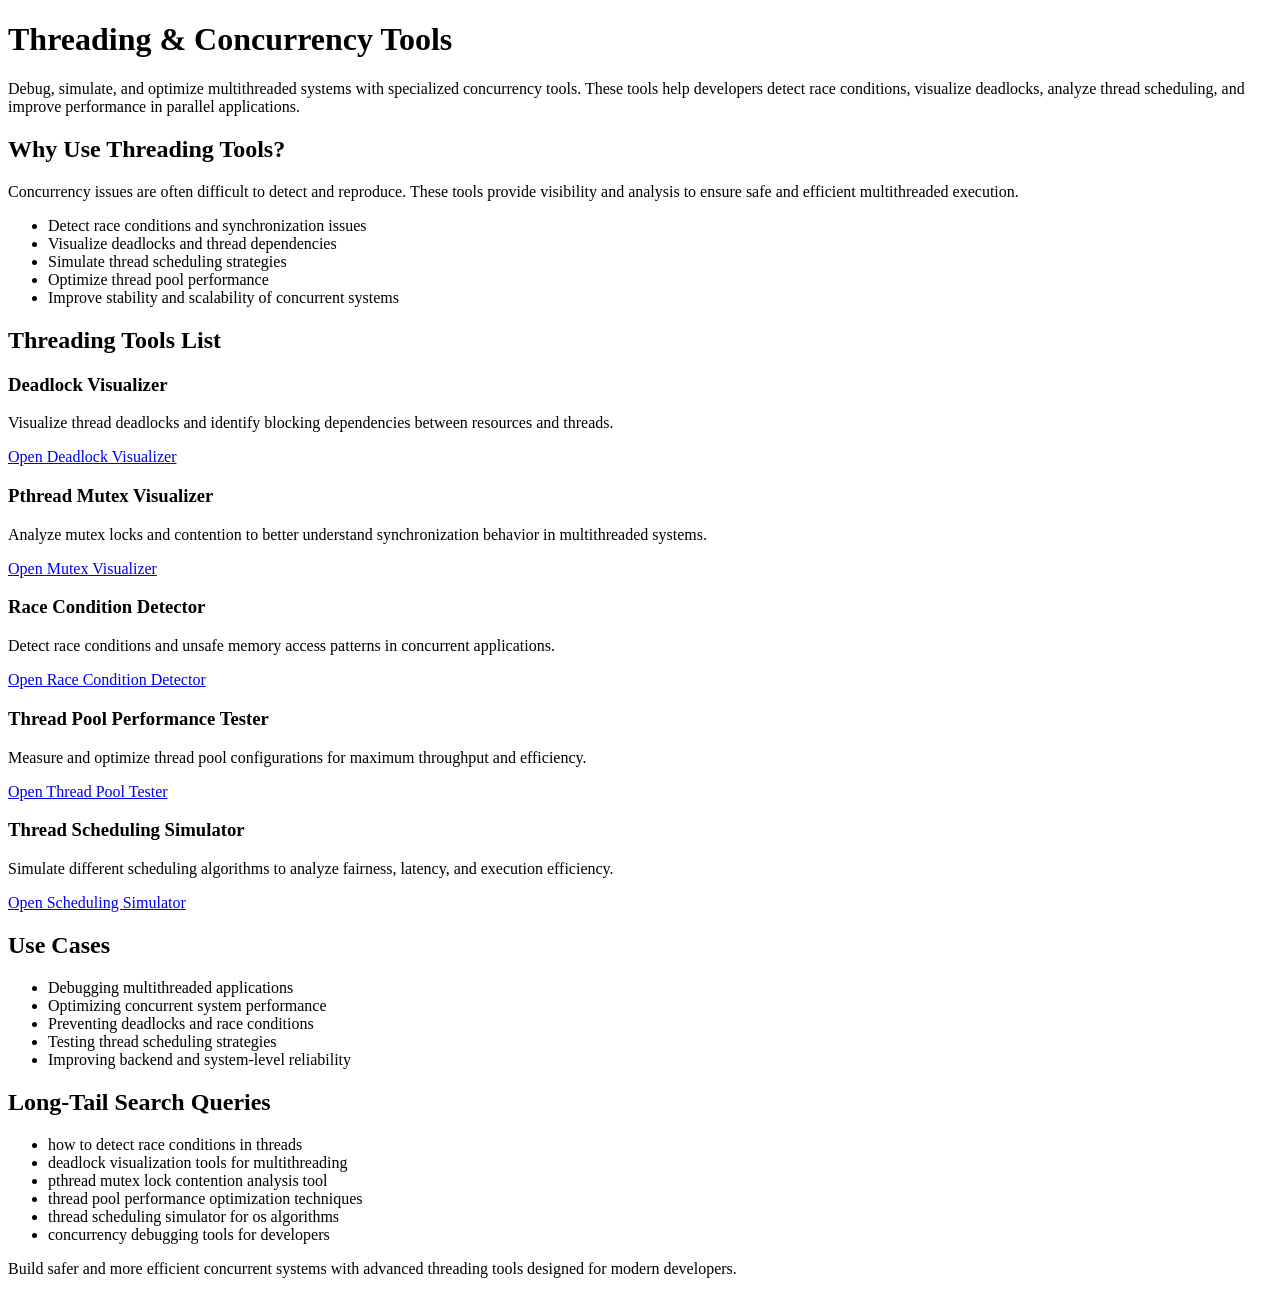
<file: index.html>
<!DOCTYPE html>
<html lang="en">
<head>
    <meta charset="UTF-8">
    <meta name="viewport" content="width=device-width, initial-scale=1.0">

    <!-- Google Verification -->
    <meta name="google-site-verification" content="PkLa_ViOo6FAHpvh8SacceMb95o9tePRdrqLNBz9X1M" />

    <!-- SEO Meta -->
    <title>Threading & Concurrency Tools for Debugging, Simulation and Performance Optimization</title>
    <meta name="description" content="Advanced threading tools to detect race conditions, visualize deadlocks, simulate scheduling, and test thread pool performance. Optimize multithreaded applications efficiently.">

    <!-- Keywords -->
    <meta name="keywords" content="threading tools, race condition detector threads, deadlock visualizer tool, pthread mutex visualizer, thread pool performance tester, thread scheduling simulator, concurrency debugging tools">

</head>

<body>

<header>
    <h1>Threading & Concurrency Tools</h1>
    <p>
        Debug, simulate, and optimize multithreaded systems with specialized concurrency tools. 
        These tools help developers detect race conditions, visualize deadlocks, analyze thread scheduling, 
        and improve performance in parallel applications.
    </p>
</header>

<section>
    <h2>Why Use Threading Tools?</h2>
    <p>
        Concurrency issues are often difficult to detect and reproduce. 
        These tools provide visibility and analysis to ensure safe and efficient multithreaded execution.
    </p>
    <ul>
        <li>Detect race conditions and synchronization issues</li>
        <li>Visualize deadlocks and thread dependencies</li>
        <li>Simulate thread scheduling strategies</li>
        <li>Optimize thread pool performance</li>
        <li>Improve stability and scalability of concurrent systems</li>
    </ul>
</section>

<section>
    <h2>Threading Tools List</h2>

    <article>
        <h3>Deadlock Visualizer</h3>
        <p>
            Visualize thread deadlocks and identify blocking dependencies between resources and threads.
        </p>
        <a href="/threads-tools/deadlock-visualizer-threads">Open Deadlock Visualizer</a>
    </article>

    <article>
        <h3>Pthread Mutex Visualizer</h3>
        <p>
            Analyze mutex locks and contention to better understand synchronization behavior in multithreaded systems.
        </p>
        <a href="/threads-tools/pthread-mutex-visualizer">Open Mutex Visualizer</a>
    </article>

    <article>
        <h3>Race Condition Detector</h3>
        <p>
            Detect race conditions and unsafe memory access patterns in concurrent applications.
        </p>
        <a href="/threads-tools/race-condition-detector-threads">Open Race Condition Detector</a>
    </article>

    <article>
        <h3>Thread Pool Performance Tester</h3>
        <p>
            Measure and optimize thread pool configurations for maximum throughput and efficiency.
        </p>
        <a href="/threads-tools/thread-pool-performance-tester">Open Thread Pool Tester</a>
    </article>

    <article>
        <h3>Thread Scheduling Simulator</h3>
        <p>
            Simulate different scheduling algorithms to analyze fairness, latency, and execution efficiency.
        </p>
        <a href="/threads-tools/thread-scheduling-simulator">Open Scheduling Simulator</a>
    </article>

</section>

<section>
    <h2>Use Cases</h2>
    <ul>
        <li>Debugging multithreaded applications</li>
        <li>Optimizing concurrent system performance</li>
        <li>Preventing deadlocks and race conditions</li>
        <li>Testing thread scheduling strategies</li>
        <li>Improving backend and system-level reliability</li>
    </ul>
</section>

<section>
    <h2>Long-Tail Search Queries</h2>
    <ul>
        <li>how to detect race conditions in threads</li>
        <li>deadlock visualization tools for multithreading</li>
        <li>pthread mutex lock contention analysis tool</li>
        <li>thread pool performance optimization techniques</li>
        <li>thread scheduling simulator for os algorithms</li>
        <li>concurrency debugging tools for developers</li>
    </ul>
</section>

<footer>
    <p>
        Build safer and more efficient concurrent systems with advanced threading tools designed for modern developers.
    </p>
</footer>

</body>
</html>
</file>
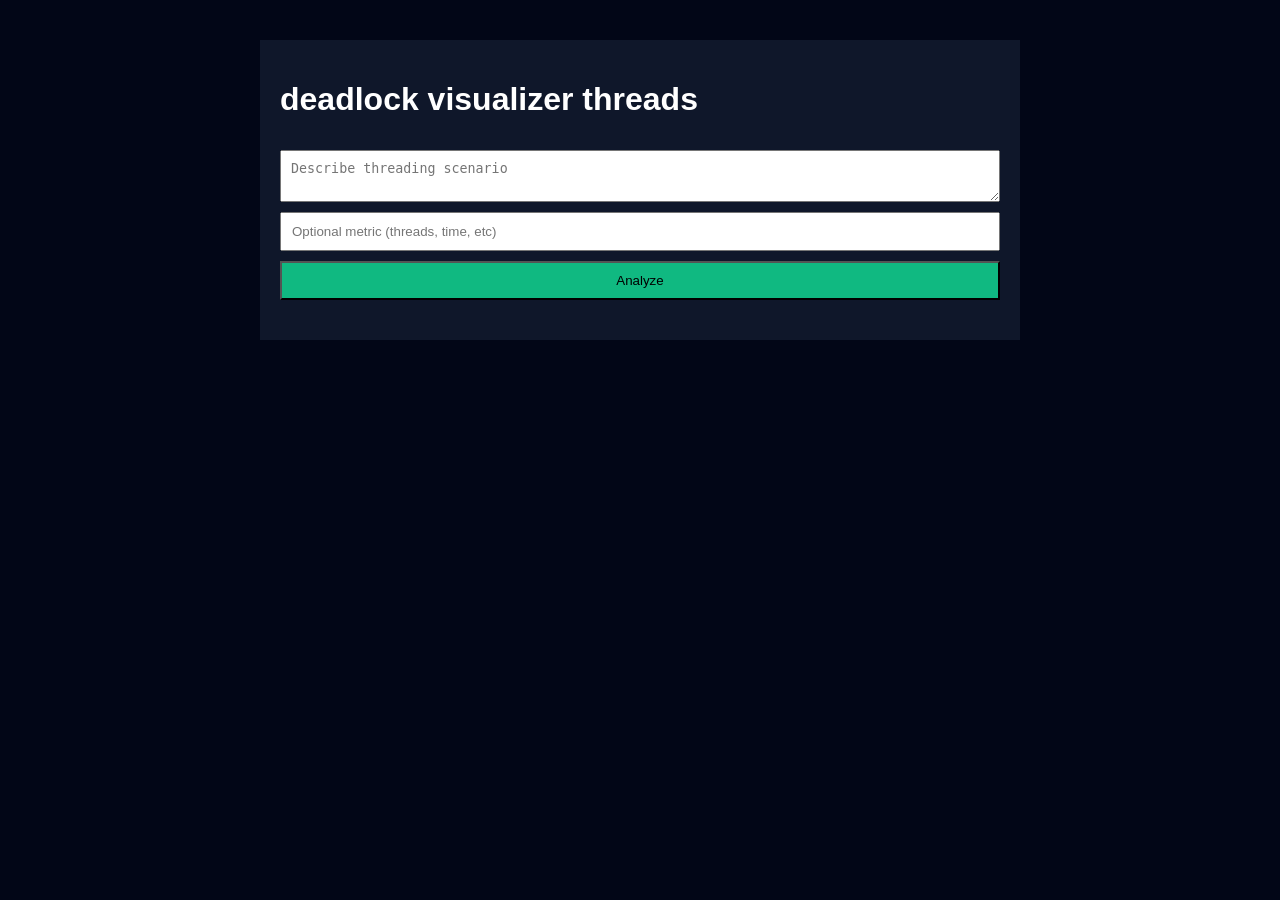
<file: deadlock-visualizer-threads/index.html>
<html><head><meta charset='UTF-8'><title>deadlock visualizer threads</title>
<link rel='stylesheet' href='styles.css'></head>
<body><div class='container'>
<h1>deadlock visualizer threads</h1>
<textarea id='input' placeholder='Describe threading scenario'></textarea>
<input id='value' placeholder='Optional metric (threads, time, etc)'>
<button onclick='run()'>Analyze</button>
<div id='res' class='result'></div>
</div><script src='script.js'></script></body></html>
</file>
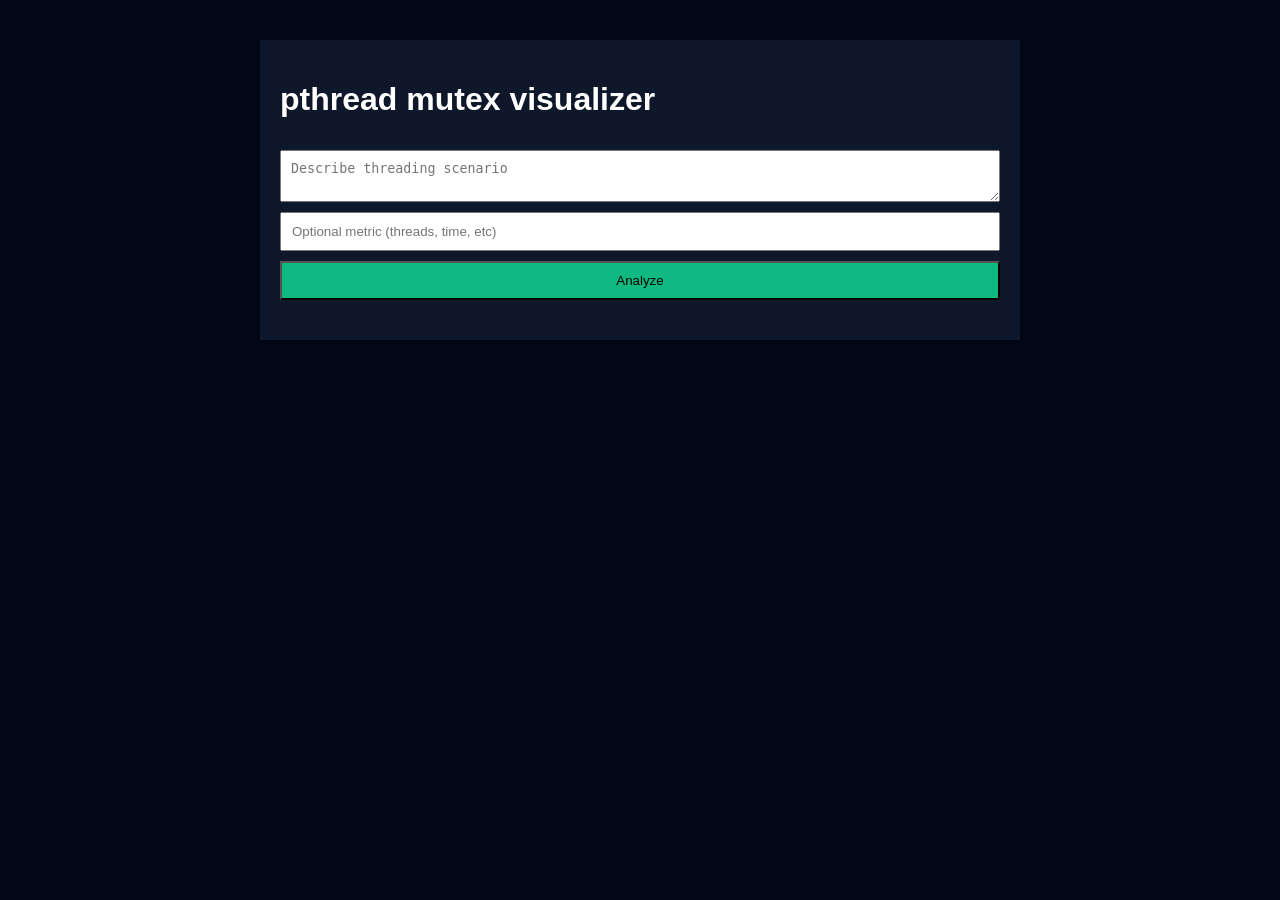
<file: pthread-mutex-visualizer/index.html>
<html><head><meta charset='UTF-8'><title>pthread mutex visualizer</title>
<link rel='stylesheet' href='styles.css'></head>
<body><div class='container'>
<h1>pthread mutex visualizer</h1>
<textarea id='input' placeholder='Describe threading scenario'></textarea>
<input id='value' placeholder='Optional metric (threads, time, etc)'>
<button onclick='run()'>Analyze</button>
<div id='res' class='result'></div>
</div><script src='script.js'></script></body></html>
</file>
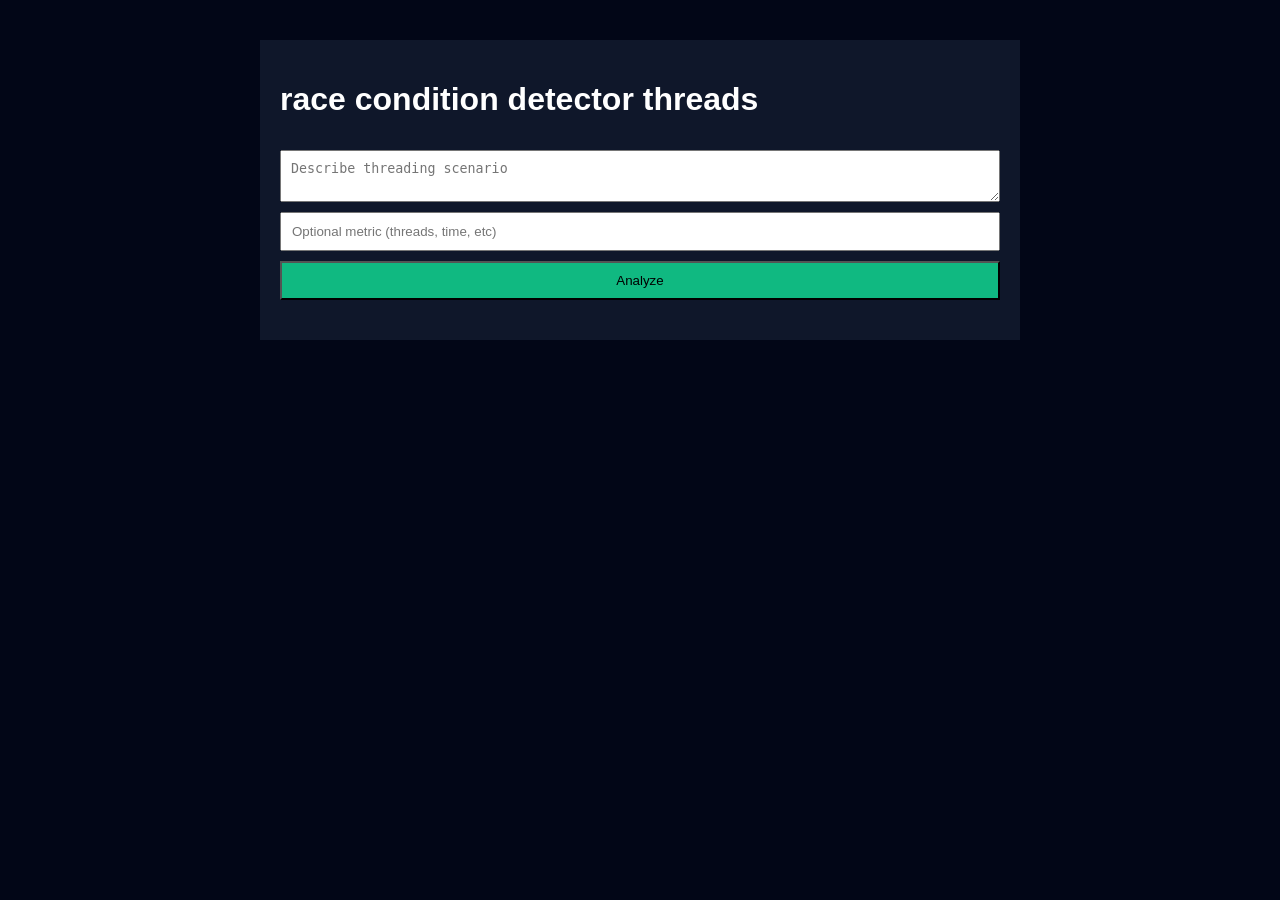
<file: race-condition-detector-threads/index.html>
<html><head><meta charset='UTF-8'><title>race condition detector threads</title>
<link rel='stylesheet' href='styles.css'></head>
<body><div class='container'>
<h1>race condition detector threads</h1>
<textarea id='input' placeholder='Describe threading scenario'></textarea>
<input id='value' placeholder='Optional metric (threads, time, etc)'>
<button onclick='run()'>Analyze</button>
<div id='res' class='result'></div>
</div><script src='script.js'></script></body></html>
</file>
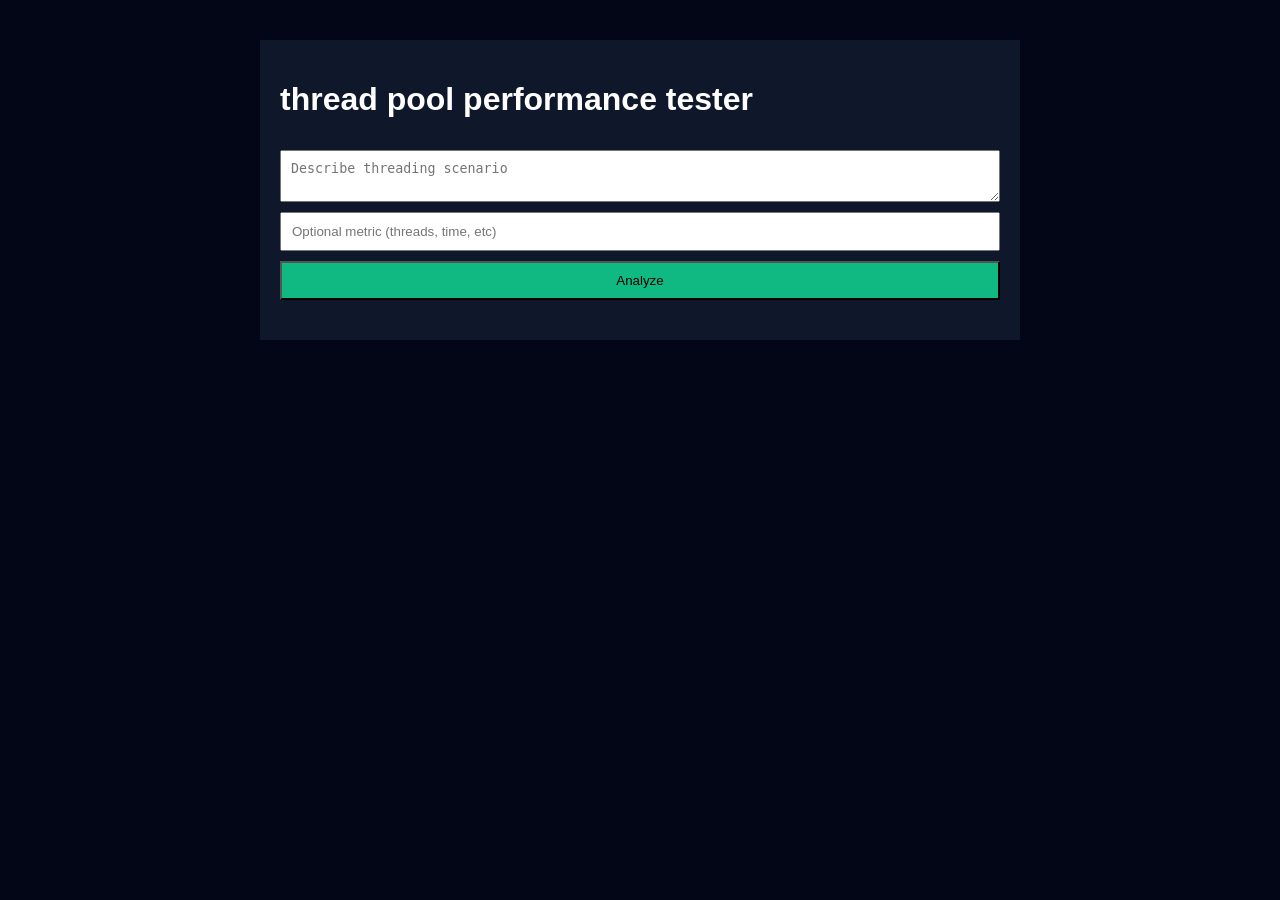
<file: thread-pool-performance-tester/index.html>
<html><head><meta charset='UTF-8'><title>thread pool performance tester</title>
<link rel='stylesheet' href='styles.css'></head>
<body><div class='container'>
<h1>thread pool performance tester</h1>
<textarea id='input' placeholder='Describe threading scenario'></textarea>
<input id='value' placeholder='Optional metric (threads, time, etc)'>
<button onclick='run()'>Analyze</button>
<div id='res' class='result'></div>
</div><script src='script.js'></script></body></html>
</file>
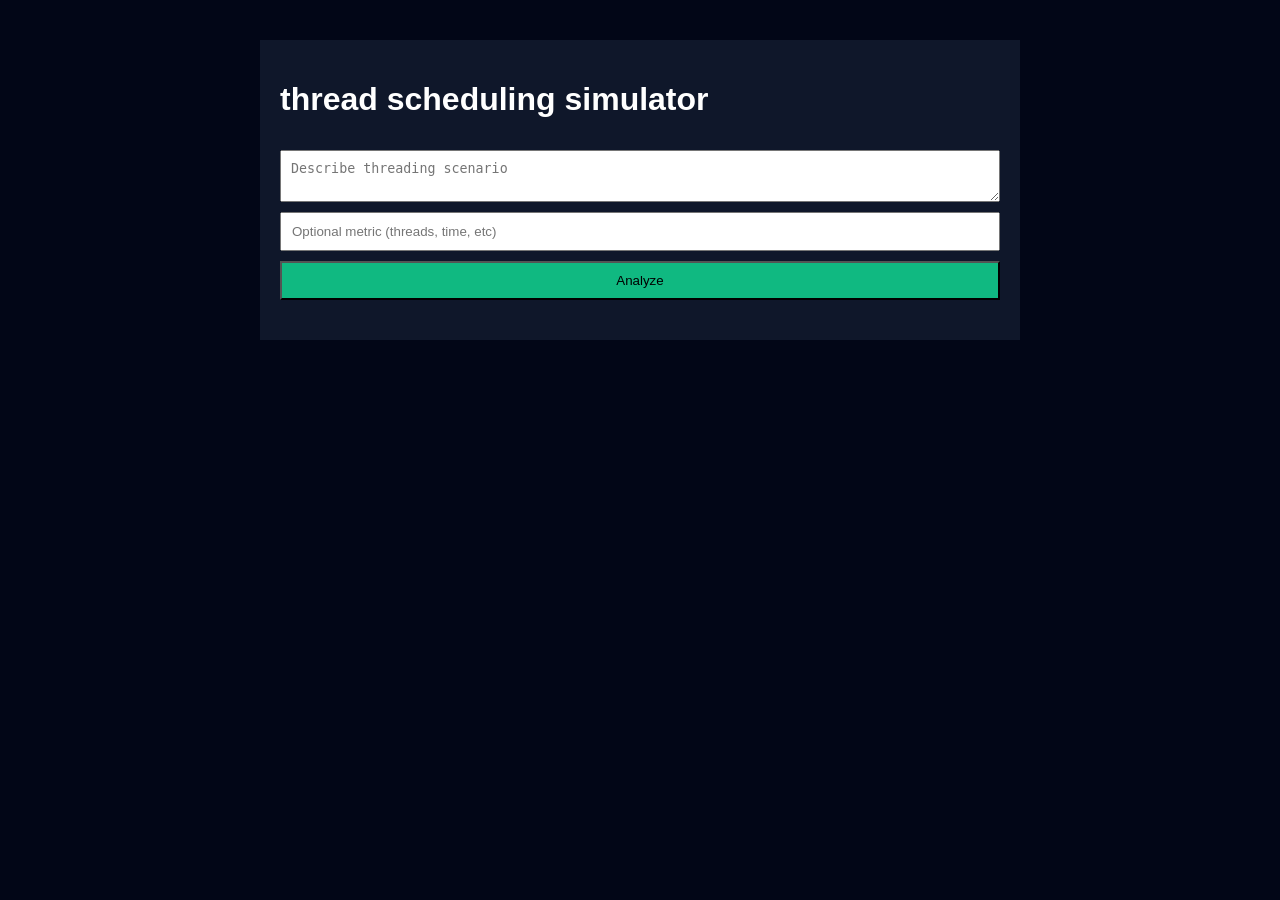
<file: thread-scheduling-simulator/index.html>
<html><head><meta charset='UTF-8'><title>thread scheduling simulator</title>
<link rel='stylesheet' href='styles.css'></head>
<body><div class='container'>
<h1>thread scheduling simulator</h1>
<textarea id='input' placeholder='Describe threading scenario'></textarea>
<input id='value' placeholder='Optional metric (threads, time, etc)'>
<button onclick='run()'>Analyze</button>
<div id='res' class='result'></div>
</div><script src='script.js'></script></body></html>
</file>
<file: deadlock-visualizer-threads/styles.css>
body{font-family:Arial;background:#020617;color:#fff}.container{max-width:720px;margin:40px auto;padding:20px;background:#0f172a}textarea,input{width:100%;margin-top:10px;padding:10px}button{margin-top:10px;width:100%;padding:10px;background:#10b981}.result{margin-top:20px;white-space:pre-wrap}
</file>
<file: pthread-mutex-visualizer/styles.css>
body{font-family:Arial;background:#020617;color:#fff}.container{max-width:720px;margin:40px auto;padding:20px;background:#0f172a}textarea,input{width:100%;margin-top:10px;padding:10px}button{margin-top:10px;width:100%;padding:10px;background:#10b981}.result{margin-top:20px;white-space:pre-wrap}
</file>
<file: race-condition-detector-threads/styles.css>
body{font-family:Arial;background:#020617;color:#fff}.container{max-width:720px;margin:40px auto;padding:20px;background:#0f172a}textarea,input{width:100%;margin-top:10px;padding:10px}button{margin-top:10px;width:100%;padding:10px;background:#10b981}.result{margin-top:20px;white-space:pre-wrap}
</file>
<file: thread-pool-performance-tester/styles.css>
body{font-family:Arial;background:#020617;color:#fff}.container{max-width:720px;margin:40px auto;padding:20px;background:#0f172a}textarea,input{width:100%;margin-top:10px;padding:10px}button{margin-top:10px;width:100%;padding:10px;background:#10b981}.result{margin-top:20px;white-space:pre-wrap}
</file>
<file: thread-scheduling-simulator/styles.css>
body{font-family:Arial;background:#020617;color:#fff}.container{max-width:720px;margin:40px auto;padding:20px;background:#0f172a}textarea,input{width:100%;margin-top:10px;padding:10px}button{margin-top:10px;width:100%;padding:10px;background:#10b981}.result{margin-top:20px;white-space:pre-wrap}
</file>
